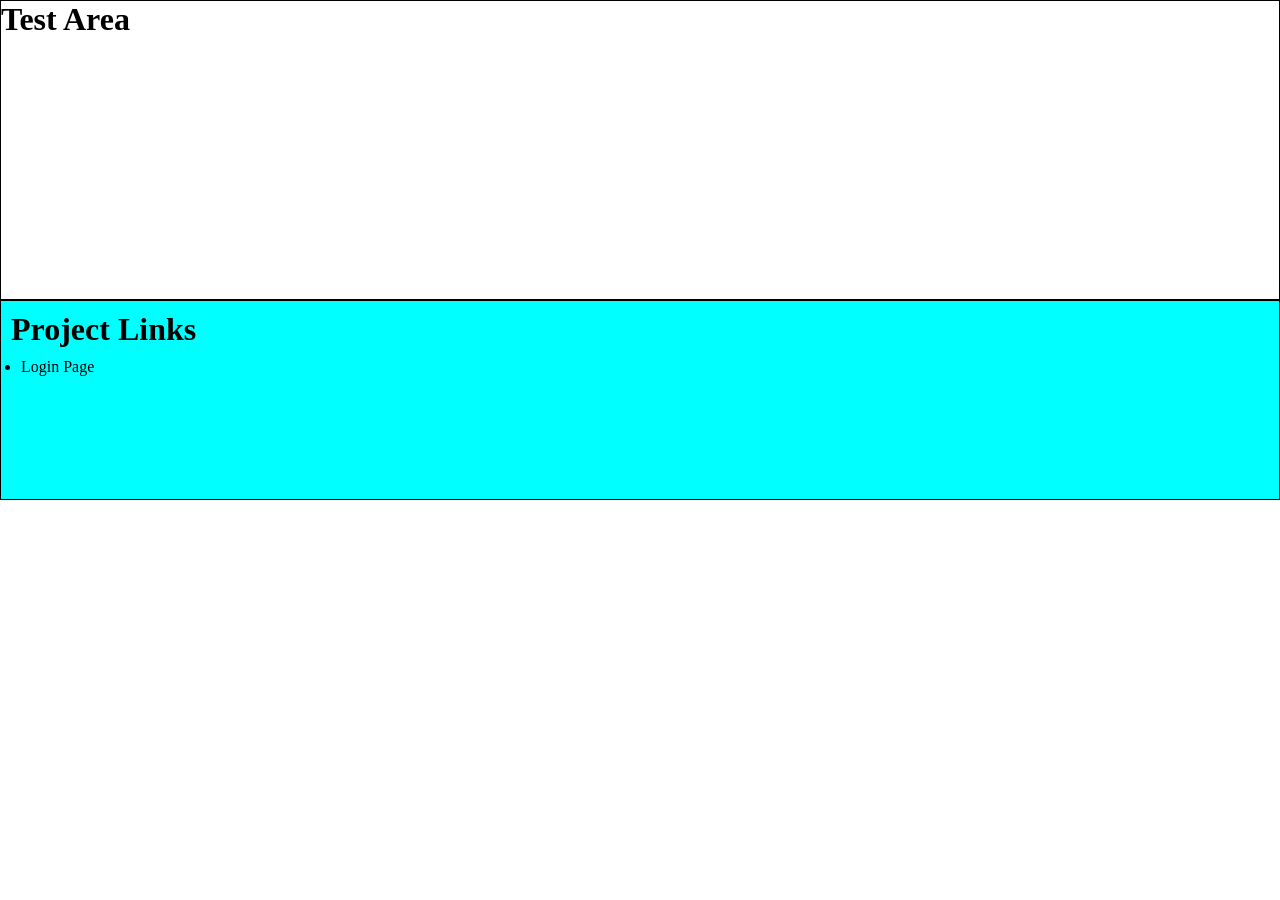
<file: game/Web Dev/index.html>
<!-- this is a comment following this MERN tutorial-->
<!DOCTYPE html> 
<html lang = "en">
<head>
    <meta charset ="UTF-8">
    <meta name = "viewport" content="width=device-width, initial-scale=1.0">
    <title>Initial Page</title>
    <link rel="icon" href = "https://thumbs.dreamstime.com/b/crazy-face-harlequin-hat-isolated-icon-vector-illustration-design-89101712.jpg?w=768" >
    <link rel = "stylesheet" href = "./style.css">
</head>
<body>
    <div class="wrapper">
        <div class = "sections" id="testarea">
            <h1>Test Area</h1>

        </div>
        <div class = "sections" id="projectlinks">
            <h1>Project Links</h1>
            <ul id = "projectslinks">
                <li><a href = "./loginPage.html">Login Page</a></li>
                
            </ul>
    </div>
       

    
</body> 
</html>
</file>
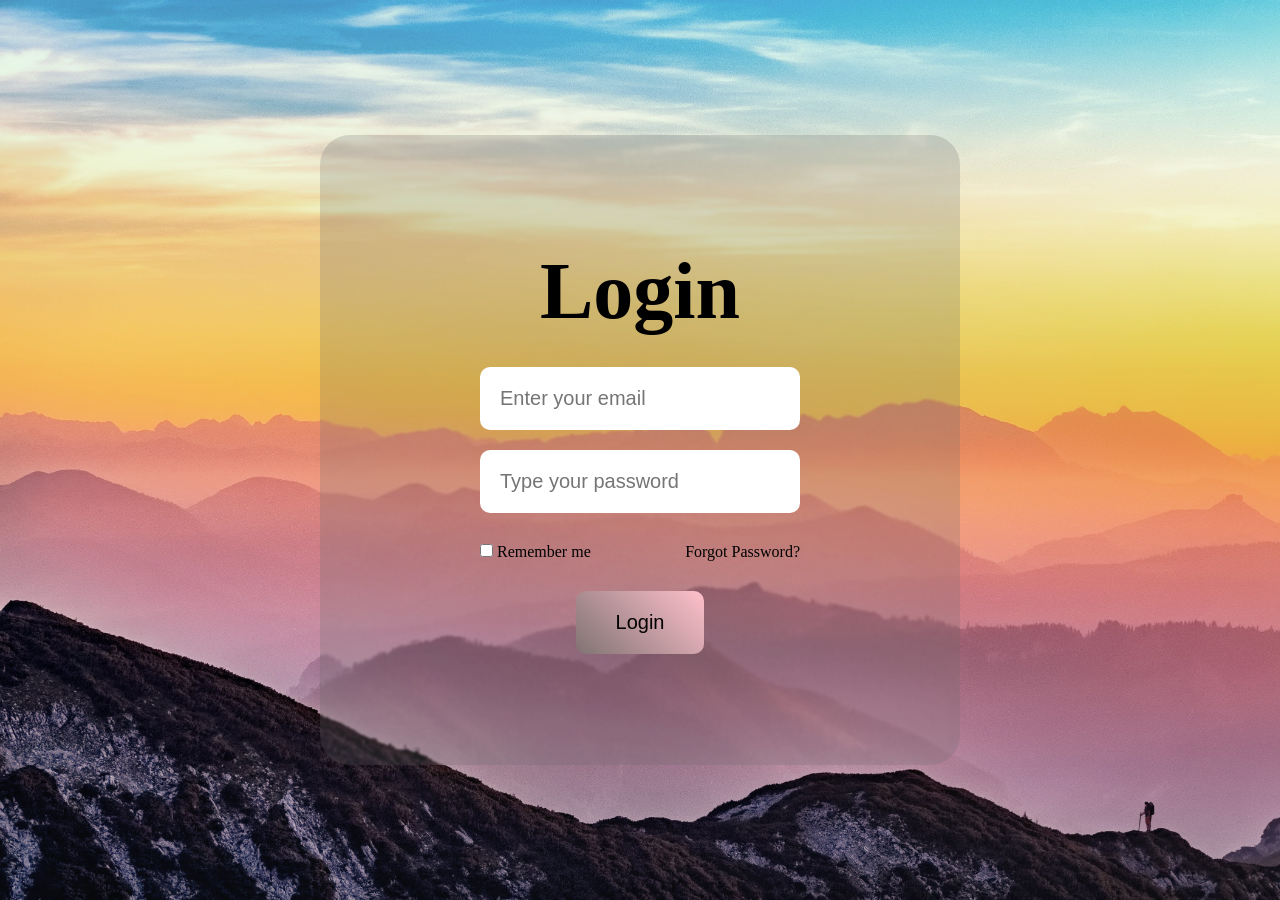
<file: game/Web Dev/loginPage.html>
<!DOCTYPE html>
<html lang="en">
<head>
    <meta charset="UTF-8">
    <meta name="viewport" content="width=device-width, initial-scale=1.0">
    <title>Login Page</title>
    <style>
        *{
            margin: 0;
            padding: 0;
            box-sizing: border-box;
        }

        body{
            background-image : url(./Images/bg.jpg);
            background-attachment : scroll;
            background-size : cover;
            width : 100vw;
            height : 100vh;
            display : flex;
            justify-content : center;
            align-items : center;


        }
        .container{
            width : 50%;
            height : 70%;
            background-color : rgba(105, 105, 105, 0.226);
            border-radius : 30px;
            gap : 30px;
            backdrop-filter : blur(1px);
            display : flex;
            justify-content : center;
            align-items : center;
            flex-direction : column;


        }
        .input-group{
            width : 50%;
            display : flex;
            flex-direction : column;
            gap : 20px;

        }
        .checkbox-group{
            width : 50%;
            display : flex;
            justify-content : space-between;
            
        }
        form{
            width : 100%;
            display : flex;
            justify-content : center;
            align-items : center;
            flex-direction : column;
            gap : 30px;
        }
        h1{
            font-size : 80px;
        }
        #email{
            padding : 20px;
            border: none;
            border-radius : 10px;
            font-size : 20px;
        
            
        }
        #password{
            padding : 20px;
            border: none;
            border-radius : 10px;
            font-size : 20px;
        }
        button{
            cursor : pointer;
            padding : 20px 40px;
            border: none;
            border-radius : 10px;
            font-size : 20px;
            background: linear-gradient(45deg, rgb(128, 115, 115), pink);
        }
        

        </style>
</head>
<body>
    <div class="container">
        <h1>Login</h1>
        <form action="./index.html">
            <div class="input-group">
                <input type="email" placeholder="Enter your email" name="email" id = "email" required>
                <input type="password" placeholder="Type your password" name="password" id = "password" required>
            </div>
            <div class="checkbox-group">
                <div>
                    <input type="checkbox" name="remember" id = "remember">
                    <label for="remember">Remember me</label>
                </div>
                <span >
                    Forgot Password?
                </span>
            </div>
            <button type="submit">Login</button>

        </form>
    </div>

</body>
</html>
</file>
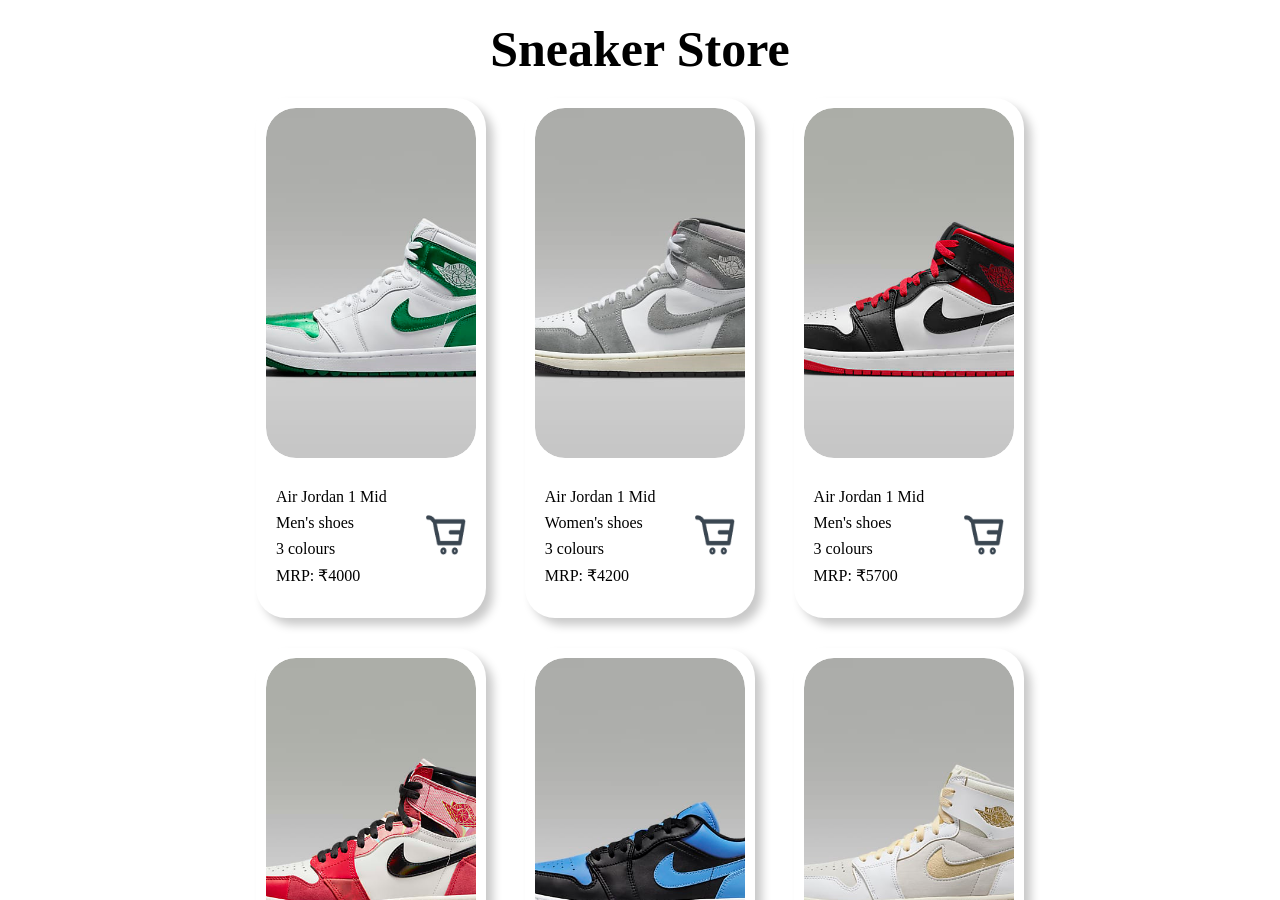
<file: game/Web Dev/sneakerStore.html>
<!DOCTYPE html>
<html lang="en">
<head>
    <meta charset="UTF-8">
    <meta name="viewport" content="width=device-width, initial-scale=1.0">
    <title>Sneaker Store</title>
    <style>
        *{
            margin: 0;
            padding: 0;
            box-sizing: border-box;
        }
        .container{
            width : 100vw;
            height : 100vh;
            overflow-x : hidden;

        }
        .store{
            margin :auto;
            width : 60%;
            min-height : 100%;
        }
        h1{
            font-size : 50px;
            text-align : center;
            padding : 20px;
        }

        .shoes{
            display : flex;
            flex-wrap : wrap;
            width : 100%;
            height : 100%;
            justify-content : space-between;

        }

        .card{
            border-radius : 30px;
            width : 30%;
            min-height : 520px;
            padding : 10px;
            box-shadow : 7px 7px 10px rgb(201,201,201);
            margin-bottom : 30px;

        }

        .image >img{
            border-radius : 30px;
            width : 100%;
            height : 100%;
            object-fit : cover;
        }
        .image{
            width : 100%;
            height : 70%;
            overflow : hidden;
            border-radius : 30px;
        }

        .details{
            display : flex;
            justify-content : space-between;
            align-items : center;
            padding : 30px 10px 0px;
        }
        .description{
            display : flex;
            flex-direction : column;
            gap : 8px;
        }
        .cart > img{
            width : 40px;
            height : 40px;
        }
        .image > img:hover{
            scale : 1.2;
            transition : 0.4s all ease-in;
        }


    </style>
</head>
<body>
    <div class="container">
        <div class="store">
            <h1>Sneaker Store</h1>
            <div class = "shoes">
                <div class="card">
                    <div class = "image">
                        <img src ="./Images/sneaker 1.jpeg" alt = "">
                    </div>
                    <div class = "details">
                        <div class="description">
                            <p>Air Jordan 1 Mid</p>
                            <p>Men's shoes</p>
                            <p>3 colours</p>
                            <p>MRP: ₹4000</p>
                        </div>

                        <div class="cart">
                            <img src ="./Images/Shopping Cart.png" alt = "">
                        </div>

                    </div>
                </div>
                <div class="card">
                    <div class = "image">
                        <img src ="./Images/sneaker 2.jpeg" alt = "">
                    </div>
                    <div class = "details">
                        <div class="description">
                            <p>Air Jordan 1 Mid</p>
                            <p>Women's shoes</p>
                            <p>3 colours</p>
                            <p>MRP: ₹4200</p>
                        </div>

                        <div class="cart">
                            <img src ="./Images/Shopping Cart.png" alt = "">
                        </div>

                    </div>
                </div>
                <div class="card">
                    <div class = "image">
                        <img src ="./Images/sneaker 3.jpeg" alt = "">
                    </div>
                    <div class = "details">
                        <div class="description">
                            <p>Air Jordan 1 Mid</p>
                            <p>Men's shoes</p>
                            <p>3 colours</p>
                            <p>MRP: ₹5700</p>
                        </div>

                        <div class="cart">
                            <img src ="./Images/Shopping Cart.png" alt = "">
                        </div>

                    </div>
                </div>
                <div class="card">
                    <div class = "image">
                        <img src ="./Images/sneaker 4.jpeg" alt = "">
                    </div>
                    <div class = "details">
                        <div class="description">
                            <p>Air Jordan 1 Mid</p>
                            <p>Men's shoes</p>
                            <p>3 colours</p>
                            <p>MRP: ₹4000</p>
                        </div>

                        <div class="cart">
                            <img src ="./Images/Shopping Cart.png" alt = "">
                        </div>

                    </div>
                </div>
                <div class="card">
                    <div class = "image">
                        <img src ="./Images/sneaker 5.jpeg" alt = "">
                    </div>
                    <div class = "details">
                        <div class="description">
                            <p>Air Jordan 1 Mid</p>
                            <p>Women's shoes</p>
                            <p>3 colours</p>
                            <p>MRP: ₹4500</p>
                        </div>

                        <div class="cart">
                            <img src ="./Images/Shopping Cart.png" alt = "">
                        </div>

                    </div>
                </div>
                <div class="card">
                    <div class = "image">
                        <img src ="./Images/sneaker 6.jpeg" alt = "">
                    </div>
                    <div class = "details">
                        <div class="description">
                            <p>Air Jordan 1 Mid</p>
                            <p>Women's shoes</p>
                            <p>3 colours</p>
                            <p>MRP: ₹5000</p>
                        </div>

                        <div class="cart">
                            <img src ="./Images/Shopping Cart.png" alt = "">
                        </div>

                    </div>
                </div>
                <div class="card">
                    <div class = "image">
                        <img src ="./Images/sneaker 7.jpeg" alt = "">
                    </div>
                    <div class = "details">
                        <div class="description">
                            <p>Air Jordan 1 Mid</p>
                            <p>Men's shoes</p>
                            <p>3 colours</p>
                            <p>MRP: ₹4000</p>
                        </div>

                        <div class="cart">
                            <img src ="./Images/Shopping Cart.png" alt = "">
                        </div>

                    </div>
                </div>
                <div class="card">
                    <div class = "image">
                        <img src ="./Images/sneaker 8.jpeg" alt = "">
                    </div>
                    <div class = "details">
                        <div class="description">
                            <p>Air Jordan 1 Mid</p>
                            <p>Men's shoes</p>
                            <p>3 colours</p>
                            <p>MRP: ₹4000</p>
                        </div>

                        <div class="cart">
                            <img src ="./Images/Shopping Cart.png" alt = "">
                        </div>

                    </div>
                </div>
                <div class="card">
                    <div class = "image">
                        <img src ="./Images/sneaker 9.jpeg" alt = "">
                    </div>
                    <div class = "details">
                        <div class="description">
                            <p>Air Jordan 1 Mid</p>
                            <p>Men's shoes</p>
                            <p>3 colours</p>
                            <p>MRP: ₹4000</p>
                        </div>

                        <div class="cart">
                            <img src ="./Images/Shopping Cart.png" alt = "">
                        </div>

                    </div>
                </div>
                <div class="card">
                    <div class = "image">
                        <img src ="./Images/sneaker 10.jpeg" alt = "">
                    </div>
                    <div class = "details">
                        <div class="description">
                            <p>Air Jordan 1 Mid</p>
                            <p>Men's shoes</p>
                            <p>3 colours</p>
                            <p>MRP: ₹4000</p>
                        </div>

                        <div class="cart">
                            <img src ="./Images/Shopping Cart.png" alt = "">
                        </div>

                    </div>
                </div>
                <div class="card">
                    <div class = "image">
                        <img src ="./Images/sneaker 11.jpeg" alt = "">
                    </div>
                    <div class = "details">
                        <div class="description">
                            <p>Air Jordan 1 Mid</p>
                            <p>Men's shoes</p>
                            <p>3 colours</p>
                            <p>MRP: ₹4000</p>
                        </div>

                        <div class="cart">
                            <img src ="./Images/Shopping Cart.png" alt = "">
                        </div>

                    </div>
                </div>
                
            </div>
        </div>
    </div>
</body>
</html>
</file>
<file: game/Web Dev/style.css>
*{
    margin: 0;
    padding : 0;
    box-sizing: border-box;
}

.sections{
    border : 1px black;
    border-style: solid;
    width: 100%;
}
#testarea{
    height :60%;
}
#projectlinks{
    background-color: aqua;
    height : 40%;
    padding: 10px;
}
a{
    text-decoration: none;
    color: black;

}

.wrapper{
    height : 500px;
    width : 100%;
}

#projectslinks
{
    padding : 10px;
}
</file>
